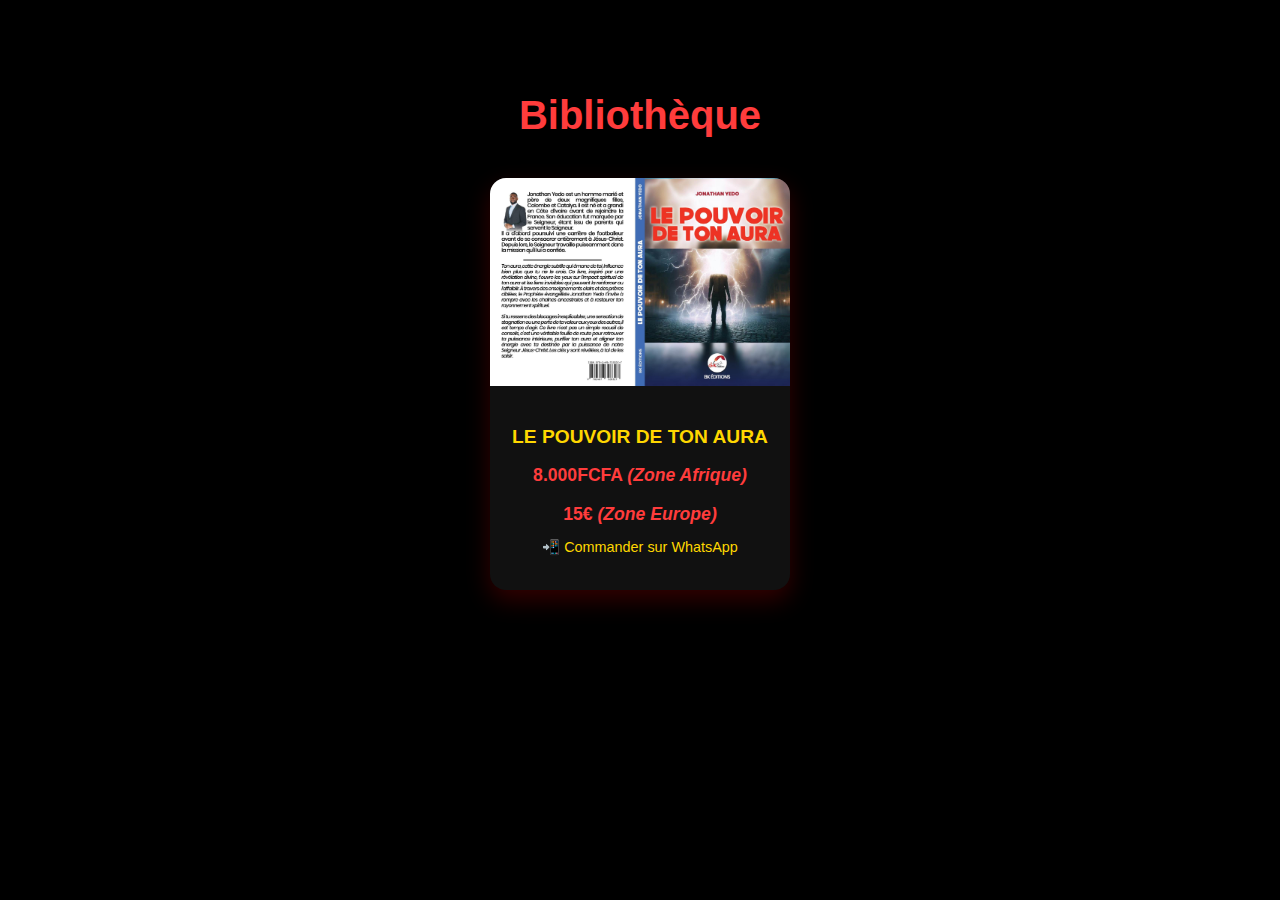
<file: bibliotheque.html>
<!DOCTYPE html>
<html lang="fr">
<head>
  <meta charset="UTF-8" />
  <meta name="viewport" content="width=device-width, initial-scale=1.0" />
  <title>Bibliothèque</title>
  <link rel="stylesheet" href="stylebibliotheque.css" />
</head>
<body>
  <section class="bibliotheque-section">
    <h2 class="section-title">Bibliothèque</h2>
    <div class="book-card" id="bookCard">
      <a href="https://wa.me/33782514586?text=Bonjour%2C+je+suis+int%C3%A9ress%C3%A9+par+le+livre+LE+POUVOIR+DE+TON+AURA." target="_blank">
        <img src="livre.jpg" alt="Livre DK MERCH" class="book-image" />
        <div class="book-info">
          <h3 class="book-title">LE POUVOIR DE TON AURA</h3>
          <p class="book-price">8.000FCFA <i>(Zone Afrique)</i></p>
          <p class="book-price">15€ <i>(Zone Europe)</i></p>
          <p class="book-cta">📲 Commander sur WhatsApp</p>
        </div>
      </a>
    </div>
  </section>

  <script src="scriptbibliotheque.js"></script>
</body>
</html>
</file>
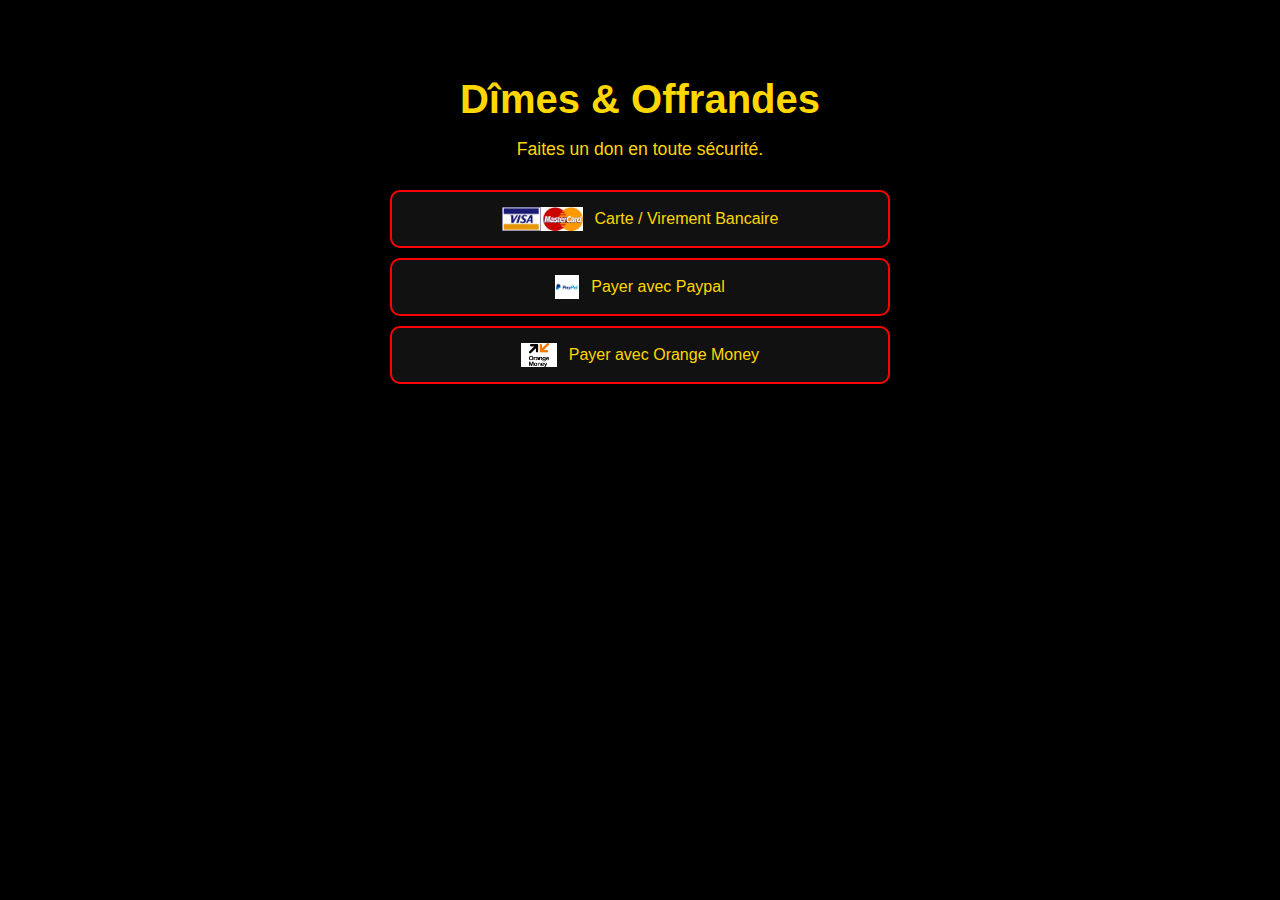
<file: dime.html>
<!DOCTYPE html>
<html lang="fr">
<head>
  <meta charset="UTF-8">
  <meta name="viewport" content="width=device-width, initial-scale=1.0">
  <title>Dîmes & Offrandes</title>
  <link rel="stylesheet" href="styledime.css">
</head>
<body>
  <section class="paiement-section">
    <div class="content-wrapper">
      <h1>Dîmes & Offrandes</h1>
      <p>Faites un don en toute sécurité.</p>

      <button class="paiement-btn" onclick="afficherRIB()">
        <img src="visa.jpg" alt="Carte Bancaire">
        Carte / Virement Bancaire
      </button>

      <div id="rib-container" class="rib-caché">
        <strong>RIB :</strong>
        <span id="rib">FR76 1659 8000 0140 0007 2188 825</span>
        <button onclick="copierRIB()" class="copier-btn">📋 Copier</button>
      </div>

      <form action="https://www.paypal.com/donate" method="post" target="_blank">
        <input type="hidden" name="business" value="Revolutionenchrist33@gmail.com">
        <input type="hidden" name="currency_code" value="EUR">
        <input type="hidden" name="amount" id="paypalAmount">
        <button type="button" class="paiement-btn" onclick="payerAvecPaypal()">
          <img src="paypal.jpg" alt="Paypal">
          Payer avec Paypal
        </button>
      </form>

      <button class="paiement-btn" onclick="payerAvecOrangeMoney()">
        <img src="WhatsApp Image 2025-03-14 à 19.29.41_6ca0c821.jpg" alt="Orange Money">
        Payer avec Orange Money
      </button>
    </div>
  </section>

  <script src="scriptdime.js"></script>
</body>
</html>
</file>
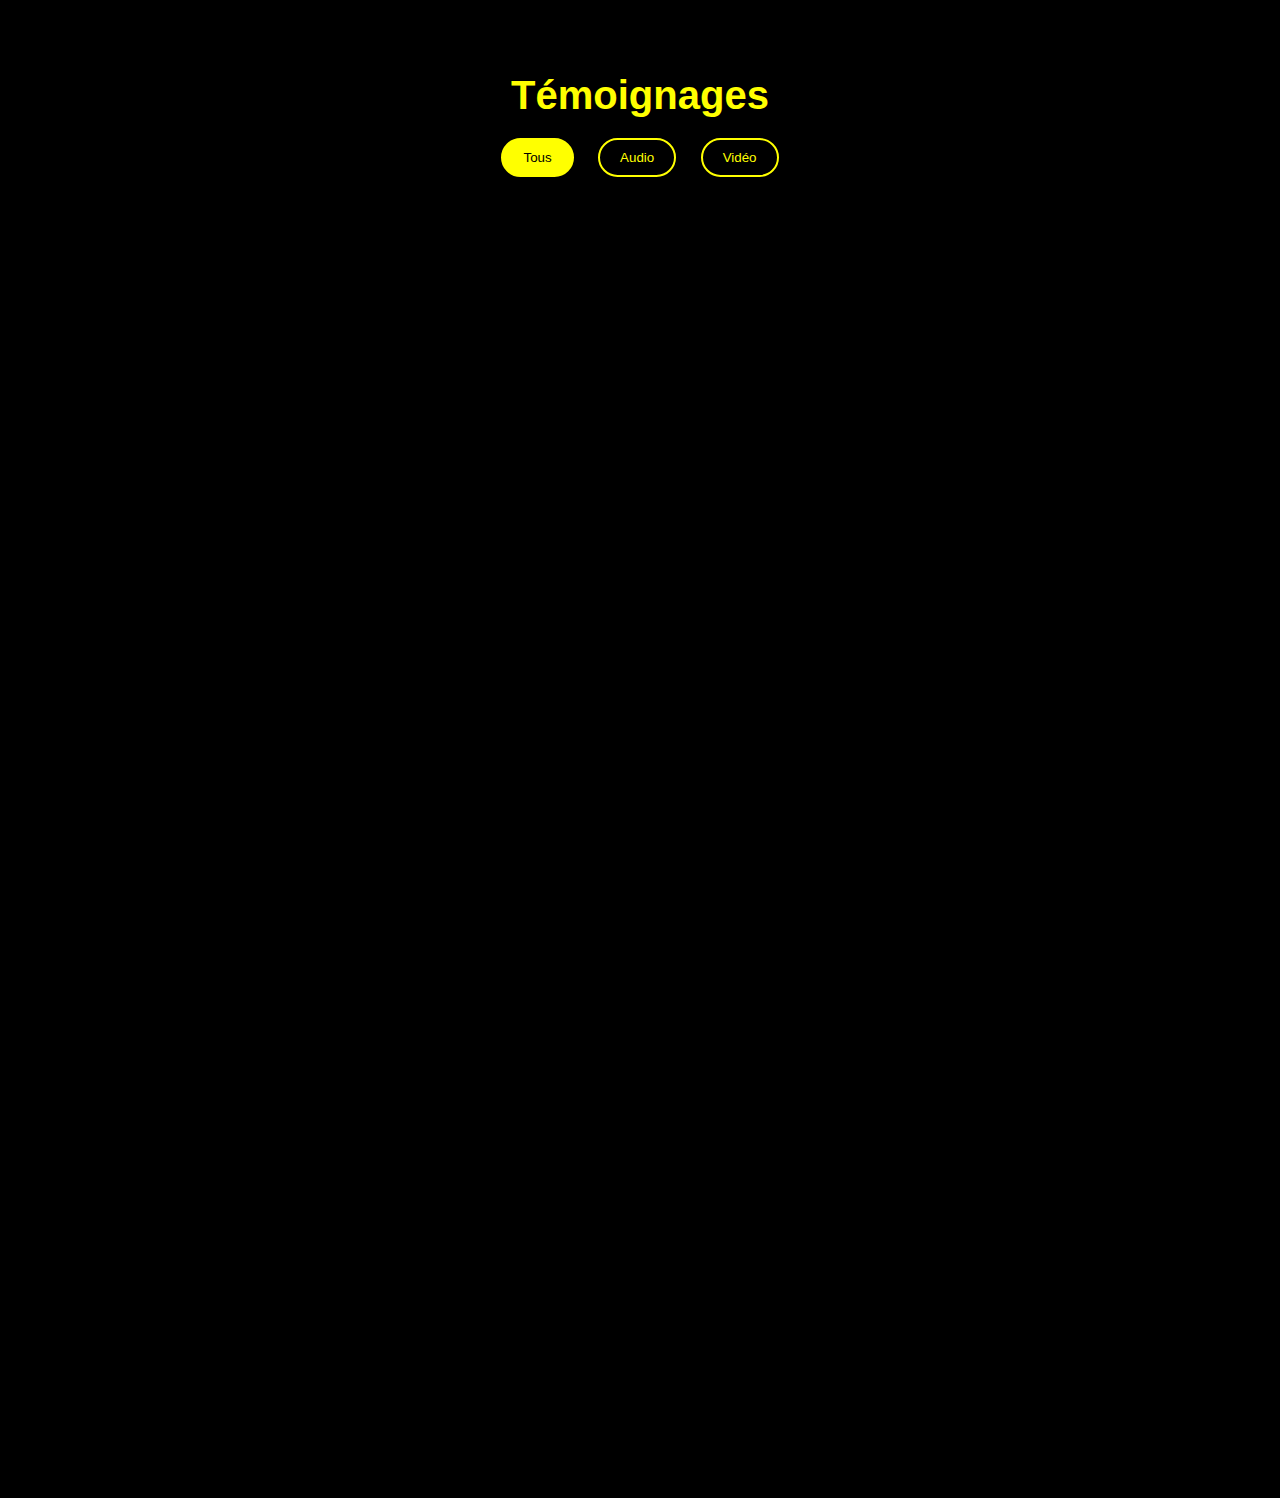
<file: temoignage.html>
<!DOCTYPE html>
<html lang="fr">
<head>
  <meta charset="UTF-8" />
  <meta name="viewport" content="width=device-width, initial-scale=1.0" />
  <title>Témoignages</title>
  <link rel="stylesheet" href="styletemoignage.css" />
</head>
<body>
  <section class="temoignages-section">
    <h2 class="title">Témoignages</h2>
    
    <div class="filters">
      <button class="filter-btn active" data-filter="all">Tous</button>
      <button class="filter-btn" data-filter="audio">Audio</button>
      <button class="filter-btn" data-filter="video">Vidéo</button>
    </div>

    <div class="temoignages-container">

        <!-- Témoignage Vidéo -->
      <div class="card video">
        <iframe src="https://www.youtube.com/embed/3xtnJYI-Qb0" frameborder="0" allowfullscreen></iframe>
        <div class="user-info">
          <p class="name">Jonathan Yedo
          <p class="location">France</p>
        </div>
        <p class="message">"Sauvé du monde par Jésus-Christ, un ancien footballeur et arnaqueur se convertit au Christ."</p>
        <div class="info">
          <span class="important">Durée : 23:32</span>
        </div>
      </div>

      <!-- Témoignage Audio 1 -->
      <div class="card audio">
        <div class="user-info">
          <p class="name">Anonyme</p>
          <p class="location">Côte d'Ivoire</p>
        </div>
        <p class="message">"Expérience suite au programme de prière qui traite l’âme ensevelie."</p>
        
        <div class="custom-audio-player">
          <audio src="Témoignage Déborah .m4a"></audio>
          <div class="waves">
            <span></span><span></span><span></span><span></span><span></span>
          </div>
          <button class="play-btn">▶</button>
        </div>
        <div class="info">
          <span class="important">Durée : 1:04</span>
        </div>
      </div>

      <!-- Témoignage Audio 2 -->
      <div class="card audio">
        <div class="user-info">
          <p class="name">Anonyme</p>
          <p class="location">Côte d'Ivoire</p>
        </div>
        <p class="message">"Après le programme de 7 jours de jeûne et de prière, cette sœur a vécu sa délivrance dans sa chambre et raconte son expérience.(1ere partie)"</p>
        
        <div class="custom-audio-player">
          <audio src="Témoignage grâce 1 .m4a"></audio>
          <div class="waves">
            <span></span><span></span><span></span><span></span><span></span>
          </div>
          <button class="play-btn">▶</button>
        </div>
        <div class="info">
          <span class="important">Durée : 4:09</span>
        </div>
      </div>

       <!-- Témoignage Audio 3 -->
      <div class="card audio">
        <div class="user-info">
          <p class="name">Anonyme</p>
          <p class="location">Côte d'Ivoire</p>
        </div>
        <p class="message">"Après le programme de 7 jours de jeûne et de prière, cette sœur a vécu sa délivrance dans sa chambre et raconte son expérience.(2e partie)"</p>
        
        <div class="custom-audio-player">
          <audio src="Témoignage grâce 2 .m4a"></audio>
          <div class="waves">
            <span></span><span></span><span></span><span></span><span></span>
          </div>
          <button class="play-btn">▶</button>
        </div>
        <div class="info">
          <span class="important">Durée : 1:08</span>
        </div>
      </div>


       <!-- Témoignage Audio 4 -->
      <div class="card audio">
        <div class="user-info">
          <p class="name">Anonyme</p>
          <p class="location">Côte d'Ivoire</p>
        </div>
        <p class="message">"Après un programme de trois nuits de prière, cette maman a vu son mari renouer les liens avec sa famille."</p>
        
        <div class="custom-audio-player">
          <audio src="Témoignage maman féliciter .m4a"></audio>
          <div class="waves">
            <span></span><span></span><span></span><span></span><span></span>
          </div>
          <button class="play-btn">▶</button>
        </div>
        <div class="info">
          <span class="important">Durée : 2:14</span>
        </div>
      </div>

      <!-- Témoignage Audio 5 -->
      <div class="card audio">
        <div class="user-info">
          <p class="name">Anonyme</p>
          <p class="location">France</p>
        </div>
        <p class="message">"Sans papiers, le Seigneur lui a accordé un logement en France."</p>
        
        <div class="custom-audio-player">
          <audio src="Témoignage Olivia .m4a"></audio>
          <div class="waves">
            <span></span><span></span><span></span><span></span><span></span>
          </div>
          <button class="play-btn">▶</button>
        </div>
        <div class="info">
          <span class="important">Durée : 0:51</span>
        </div>
      </div>

 <!-- Témoignage Audio 6 -->
      <div class="card audio">
        <div class="user-info">
          <p class="name">Anonyme</p>
          <p class="location">Sénégal</p>
        </div>
        <p class="message">"Après un moment de jeûne, le Seigneur a ordonné une action prophétique, et la suite a été extraordinaire."</p>
        
        <div class="custom-audio-player">
          <audio src="Témoignage Reine .m4a"></audio>
          <div class="waves">
            <span></span><span></span><span></span><span></span><span></span>
          </div>
          <button class="play-btn">▶</button>
        </div>
        <div class="info">
          <span class="important">Durée : 1:56</span>
        </div>
      </div>

<!-- Témoignage Audio 7 -->
      <div class="card audio">
        <div class="user-info">
          <p class="name">Anonyme</p>
          <p class="location">Sénégal</p>
        </div>
        <p class="message">"Après un moment de prière puissant, les trois enfants de cette sœur ont obtenu un visa pour les États-Unis."</p>
        
        <div class="custom-audio-player">
          <audio src="Témoignage Reine .m4a"></audio>
          <div class="waves">
            <span></span><span></span><span></span><span></span><span></span>
          </div>
          <button class="play-btn">▶</button>
        </div>
        <div class="info">
          <span class="important">Durée : 0:40</span>
        </div>
      </div>

<!-- Témoignage Audio 8 -->
      <div class="card audio">
        <div class="user-info">
          <p class="name">Anonyme</p>
          <p class="location">Maroc</p>
        </div>
        <p class="message">"Le Seigneur lui parle du livre le pouvoir de ton aura"</p>
        
        <div class="custom-audio-player">
          <audio src="Le seigneur lui parle du livre le pouvoir de ton aura Maroc 🇲🇦 .m4a"></audio>
          <div class="waves">
            <span></span><span></span><span></span><span></span><span></span>
          </div>
          <button class="play-btn">▶</button>
        </div>
        <div class="info">
          <span class="important">Durée : 8:02</span>
        </div>
      </div>

      <!-- Témoignage Audio 9 -->
      <div class="card audio">
        <div class="user-info">
          <p class="name">Anonyme</p>
          <p class="location">Côte d'Ivoire</p>
        </div>
        <p class="message">"Le Seigneur la délivre après une action prophétique sur une bouteille d’eau."</p>
        
        <div class="custom-audio-player">
          <audio src="Le seigneur la délivrance après une action prophétique sur une bouteille d’eau 🇨🇮.m4a"></audio>
          <div class="waves">
            <span></span><span></span><span></span><span></span><span></span>
          </div>
          <button class="play-btn">▶</button>
        </div>
        <div class="info">
          <span class="important">Durée : 0:21</span>
        </div>
      </div>

      <!-- Témoignage Audio 10 -->
      <div class="card audio">
        <div class="user-info">
          <p class="name">Anonyme</p>
          <p class="location">Côte d'Ivoire</p>
        </div>
        <p class="message">"Après un programme de délivrance, elle voit la gloire de l’éternel dans sa chambre"</p>
        
        <div class="custom-audio-player">
          <audio src="Témoignage .m4a"></audio>
          <div class="waves">
            <span></span><span></span><span></span><span></span><span></span>
          </div>
          <button class="play-btn">▶</button>
        </div>
        <div class="info">
          <span class="important">Durée : 2:32</span>
        </div>
      </div>




      
    </div>
  </section>

  <script src="scripttemoignage.js"></script>
</body>
</html>
</file>
<file: stylebibliotheque.css>
body {
  margin: 0;
  font-family: 'Segoe UI', sans-serif;
  background-color: #000; /* Fond noir */
  color: #FFD700; /* Texte en jaune */
}

.bibliotheque-section {
  padding: 60px 20px;
  text-align: center;
  background-color: #000;
  animation: fadeInUp 1s ease-out;
}

.section-title {
  font-size: 2.5rem;
  margin-bottom: 40px;
  color: #FF3C3C; /* Important - rouge */
}

.book-card {
  display: inline-block;
  background-color: #111; /* Légèrement plus clair que le fond */
  border-radius: 16px;
  box-shadow: 0 10px 25px rgba(255, 0, 0, 0.2);
  transition: transform 0.3s ease, box-shadow 0.3s ease;
  overflow: hidden;
  max-width: 300px;
}

.book-card a {
  text-decoration: none;
  color: inherit;
}

.book-image {
  width: 100%;
  display: block;
  height: auto;
  transition: transform 0.4s ease;
}

.book-info {
  padding: 20px;
}

.book-title {
  font-size: 1.2rem;
  margin-bottom: 10px;
  color: #FFD700;
}

.book-price {
  font-weight: bold;
  font-size: 1.1rem;
  margin-bottom: 8px;
  color: #FF3C3C; /* Prix en rouge */
}

.book-cta {
  font-size: 0.9rem;
  color: #FFD700;
  transition: color 0.3s;
}

.book-card:hover {
  transform: translateY(-8px);
  box-shadow: 0 15px 30px rgba(255, 60, 60, 0.3);
}

.book-card:hover .book-image {
  transform: scale(1.05);
}

.book-card:hover .book-cta {
  color: #FF3C3C; /* Appel à action rouge au survol */
}

@keyframes fadeInUp {
  from {
    opacity: 0;
    transform: translateY(40px);
  }
  to {
    opacity: 1;
    transform: translateY(0);
  }
}
</file>
<file: styledime.css>
body {
  margin: 0;
  background-color: #000;
  color: #FFD700;
  font-family: 'Arial', sans-serif;
}

.paiement-section {
  padding: 50px 20px;
  text-align: center;
}

h1 {
  font-size: 2.5em;
  margin-bottom: 10px;
}

p {
  font-size: 1.1em;
  margin-bottom: 30px;
}

.content-wrapper {
  max-width: 500px;
  margin: 0 auto;
}

.paiement-btn {
  background-color: #111;
  color: #FFD700;
  border: 2px solid #FF0000;
  border-radius: 10px;
  padding: 15px;
  margin: 10px 0;
  font-size: 1em;
  cursor: pointer;
  width: 100%;
  display: flex;
  align-items: center;
  justify-content: center;
  gap: 12px;
  transition: all 0.3s ease;
}

.paiement-btn:hover {
  background-color: #FF0000;
  color: #fff;
}

.paiement-btn img {
  height: 24px;
}

#rib-container {
  margin-top: 20px;
  padding: 10px;
  background-color: #111;
  border: 1px solid #FF0000;
  border-radius: 8px;
  display: none;
  flex-direction: column;
  gap: 10px;
  color: #FFD700;
}

#rib-container strong {
  color: #FF0000;
}

.copier-btn {
  background-color: #222;
  color: #FFD700;
  border: none;
  padding: 6px 12px;
  margin-top: 8px;
  cursor: pointer;
  border-radius: 5px;
}

.copier-btn:hover {
  background-color: #FF0000;
  color: #fff;
}

@media (max-width: 600px) {
  .paiement-btn {
    flex-direction: column;
    font-size: 1em;
  }

  .paiement-btn img {
    height: 20px;
  }
}
</file>
<file: styletemoignage.css>
body {
  margin: 0;
  font-family: 'Segoe UI', sans-serif;
  background-color: #000;
  color: yellow;
}

.temoignages-section {
  padding: 40px 20px;
  max-width: 1200px;
  margin: auto;
  animation: fadeIn 1s ease-in;
}

.title {
  text-align: center;
  font-size: 2.5rem;
  margin-bottom: 20px;
  font-weight: bold;
}

.filters {
  text-align: center;
  margin-bottom: 30px;
}

.filter-btn {
  background: none;
  border: 2px solid yellow;
  color: yellow;
  margin: 0 10px;
  padding: 10px 20px;
  border-radius: 20px;
  cursor: pointer;
  transition: background 0.3s;
}

.filter-btn.active,
.filter-btn:hover {
  background: yellow;
  color: black;
}

.temoignages-container {
  display: grid;
  grid-template-columns: repeat(auto-fit, minmax(300px, 1fr));
  gap: 20px;
}

.card {
  background: #111;
  padding: 20px;
  border-radius: 15px;
  box-shadow: 0 0 10px rgba(255, 0, 0, 0.2);
  opacity: 0;
  transform: translateY(20px);
  animation: slideIn 0.5s forwards;
}

.card iframe {
  width: 100%;
  height: 180px;
  border-radius: 10px;
}

.user-info .name {
  font-weight: bold;
  margin-bottom: 5px;
  color: yellow;
}

.user-info .location {
  font-size: 0.9em;
  color: #bbb;
}

.message {
  margin: 15px 0;
  line-height: 1.5;
}

.info {
  display: flex;
  justify-content: space-between;
  font-size: 0.9em;
  color: #bbb;
}

.important {
  color: red;
  font-weight: bold;
}

/* Audio Player */
.custom-audio-player {
  position: relative;
  display: flex;
  align-items: center;
  justify-content: space-between;
  background: #222;
  padding: 10px 15px;
  border-radius: 10px;
  margin-top: 10px;
}

.play-btn {
  background: red;
  color: white;
  border: none;
  font-size: 1.2rem;
  border-radius: 50%;
  width: 35px;
  height: 35px;
  cursor: pointer;
}

.waves {
  display: flex;
  gap: 4px;
  align-items: end;
  height: 20px;
  margin-left: 10px;
  flex: 1;
}

.waves span {
  display: block;
  width: 3px;
  height: 5px;
  background: yellow;
  animation: wave 1s infinite ease-in-out;
  animation-play-state: paused;
  border-radius: 2px;
}

.waves span:nth-child(2) { animation-delay: 0.2s; }
.waves span:nth-child(3) { animation-delay: 0.4s; }
.waves span:nth-child(4) { animation-delay: 0.6s; }
.waves span:nth-child(5) { animation-delay: 0.8s; }

/* Animations */
@keyframes slideIn {
  to {
    opacity: 1;
    transform: translateY(0);
  }
}

@keyframes fadeIn {
  from { opacity: 0; }
  to { opacity: 1; }
}

@keyframes wave {
  0%, 100% { height: 5px; }
  50% { height: 20px; }
}

/* Responsive */
@media (max-width: 600px) {
  .title {
    font-size: 1.8rem;
  }

  .filters {
    flex-direction: column;
  }

  .filter-btn {
    margin: 5px 0;
  }
}
</file>
